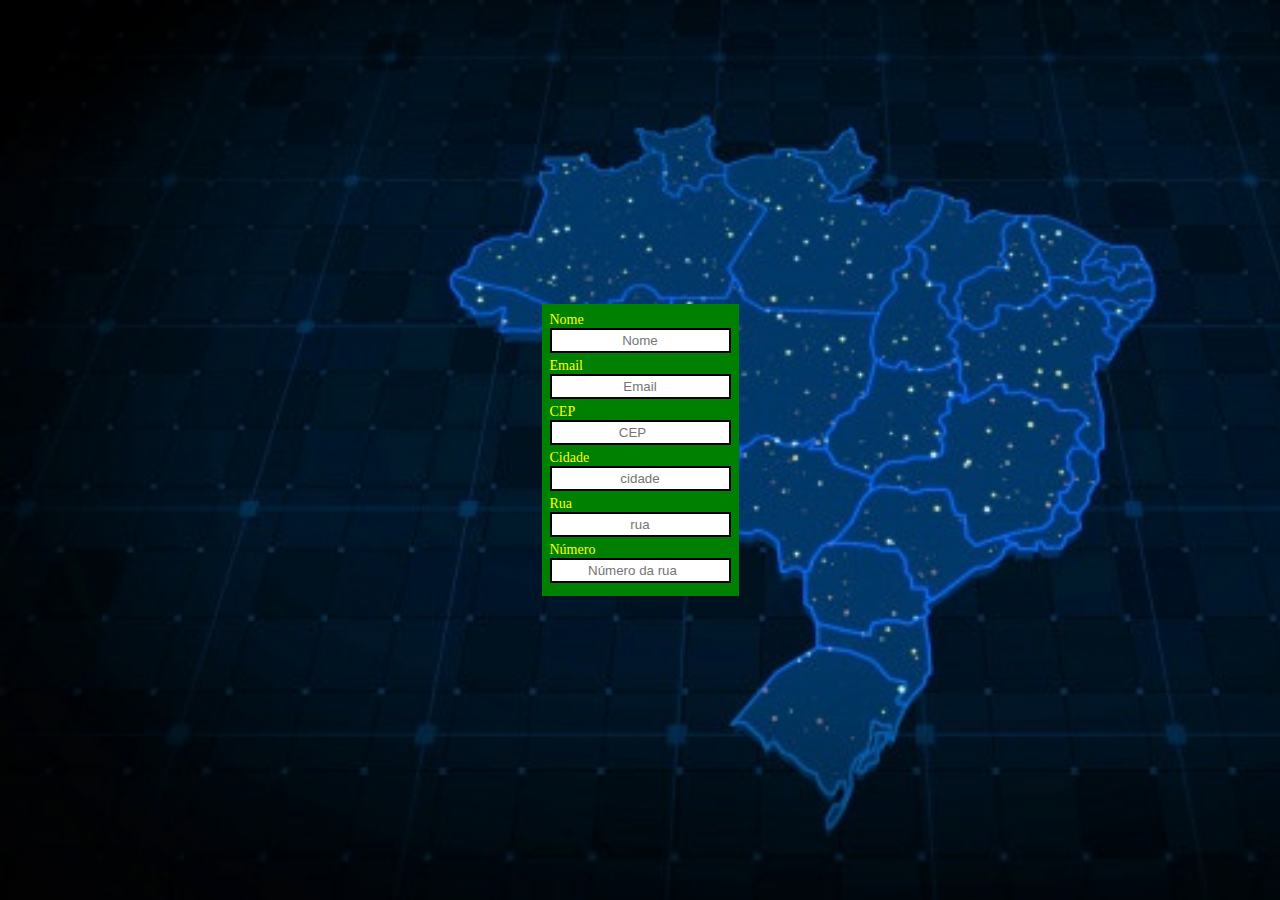
<file: classe-01/index.html>
<!DOCTYPE html>
<html lang="pt-br">

<head>
    <meta charset="UTF-8">
    <meta http-equiv="X-UA-Compatible" content="IE=edge">
    <meta name="viewport" content="width=device-width, initial-scale=1.0">
    <link rel="stylesheet" href="style.css" type="text/css">
    <title>Document</title>
</head>

<body>
    <header>
        <form>
            <div class="endereco-container">
                <label for="name" class="name">Nome</label>
                <input type="text" placeholder="Nome" id="name" required>
            </div>
            <div>
                <label for="email" class="email">Email</label>
                <input type="text" id="email" placeholder="Email" required>
            </div>
            <div>
                <label for="cep" class="cep">CEP</label>
                <input type="number" id="cep" placeholder="CEP" id="cep" required>
            </div>
            <div>
                <label for="cidade" class="cidade">Cidade</label>
                <input type="text" id="cidade" placeholder="cidade" id="cidade" required>
            </div>
            <div>
                <label for="rua" class="rua">Rua</label>
                <input type="text" id="rua" placeholder="rua" id="rua" required>
            </div>
            <div>
                <label for="ruaNumber" class="ruaNumber">Número</label>
                <input type="number" id="ruaNumber" placeholder="Número da rua" id="ruaNumber" required>
            </div>
        </form>
    </header>

    <script src="./script.js" defer></script>
</body>

</html>
</file>
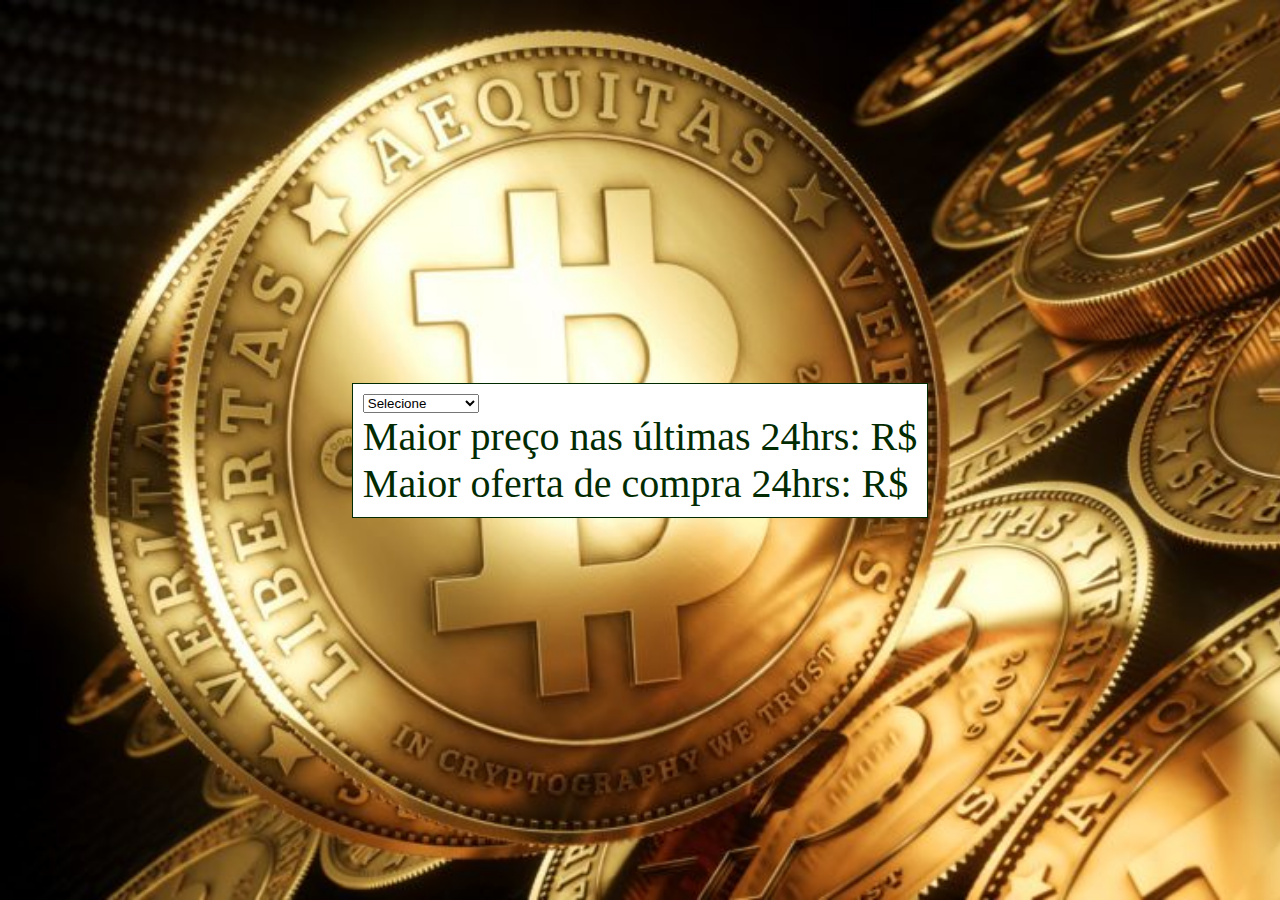
<file: classe-02/index.html>
<!DOCTYPE html>
<html lang="pt-br">

<head>
    <meta charset="UTF-8">
    <meta http-equiv="X-UA-Compatible" content="IE=edge">
    <meta name="viewport" content="width=device-width, initial-scale=1.0">
    <link rel="stylesheet" href="style.css" type="text/css">
    <title>Criptomoedas</title>
</head>

<body>
    <header>
        <form>
            <div class="endereco-container">
                <select for="criptor" class="criptor" id="criptor">Criptomoeda
                    <option value="">Selecione</option>
                    <option value="BTC">Bitcoin</option>
                    <option value="LTC">Litecoin</option>
                    <option value="ETH">Ethereum</option>
                    <option value="NAVIFT">BARFT</option>
                    <option value="ACMFT">Fan Token ASR</option>
                    <option value="XRP">XRP</option>
                    <option value="BCH">Bitcoin Cash</option>
                    <option value="BAL">Balancer</option>
                    <option value="CHZ">Chiliz</option>
                </select> <br>
            </div>
            <p>Maior preço nas últimas 24hrs: R$ <b class="valor"></b></p>
            <p>Maior oferta de compra 24hrs: R$ <b class="maiorOferta"></b></p>
        </form>
    </header>
    <script src="./script.js" defer></script>
</body>

</html>
</file>
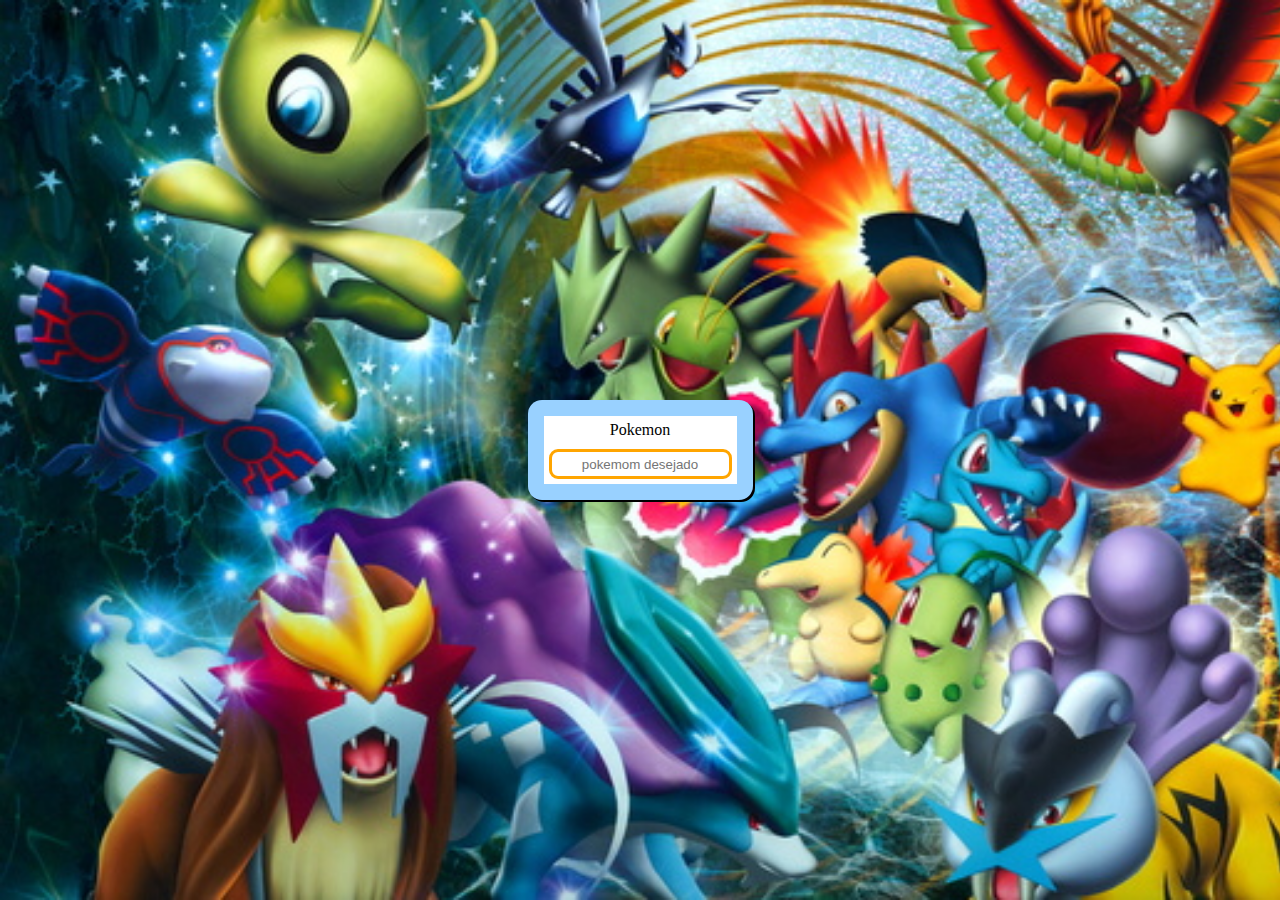
<file: classe-03/index.html>
<!DOCTYPE html>
<html lang="pt-br">

<head>
    <meta charset="UTF-8">
    <meta http-equiv="X-UA-Compatible" content="IE=edge">
    <meta name="viewport" content="width=device-width, initial-scale=1.0">
    <title>Pokedex</title>
    <link rel="stylesheet" href="style.css" type="text/css">
</head>

<body>
    <header>
        <form>
            <div>
                <label for="poke">Pokemon</label>
                <input id="poke" type="text" placeholder="pokemom desejado">
            </div>
            <h2 class="nome"></h2>
            <h3 class="tipo"></h3>
            <img class="img">

        </form>
    </header>

    <script defer src="./script.js"></script>
</body>

</html>
</file>
<file: classe-01/style.css>
* {
    margin: 0;
    padding: 0;
    box-sizing: border-box;
}

body {
    min-height: 100vh;
    display: flex;
    justify-content: center;
    align-items: center;
    background-image: URL("./mapa-do-brasil_122462-54.jpg");
    background-size: cover;
}

form {
    background-color: green;
    border: 8px solid green;
}

input {
    margin-bottom: 5px;
    border: 2px solid black;
    height: 25px;
    text-align: center;
}

input:hover {
    transition: 4px 2s blue;
    border: 4px blue;
}

form>* {
    color: yellow;
    display: flex;
    flex-direction: column;
    font-size: 14px;
}

label {
    background-color: green;
}

input[type=text] {
    outline: none;
}
</file>
<file: classe-02/style.css>
* {
    margin: 0;
    padding: 0;
    box-sizing: border-box;
}

body {
    min-height: 100vh;
    display: flex;
    justify-content: center;
    align-items: center;
    background-image: URL(./bitcoin-825x510.jpg);
    background-size: cover;
}

form {
    padding: 10px;
    background-color: #FFFFFF;
    border: 1px solid rgb(2, 43, 2);
}

p {
    color: rgb(2, 43, 2);
    font-size: 40px;
    border-color: aquamarine solid 2px;
    text-shadow: 1px rgba(255, 255, 255, );
}

input[type=text] {
    outline: none;
}
</file>
<file: classe-03/style.css>
* {
    margin: 0;
    padding: 0;
    box-sizing: border-box;
}

body {
    min-height: 100vh;
    display: flex;
    justify-content: center;
    align-items: center;
    background-image: URL(./painel-adesivo-pokemon-decoracao-para-festa-pokemon.jpg);
    background-size: cover;
}

form {
    border: 16px solid rgba(0, 140, 255, 0.4);
    border-radius: 14px;
    background-color: #FFFFFF;
    box-shadow: 2px 2px;
    text-align: center;
    padding: 5px;
    display: flex;
    flex-direction: column;
    justify-content: center;
}

input {
    height: 30px;
    margin-top: 10px;
    border: 3px solid orange;
    border-radius: 9px;
    text-align: center;
}

input[type=text] {
    outline: none;
}

input:hover {
    transition: 2s;
    border-color: blue;
}

form>* {
    display: flex;
    flex-direction: column;
}
</file>
